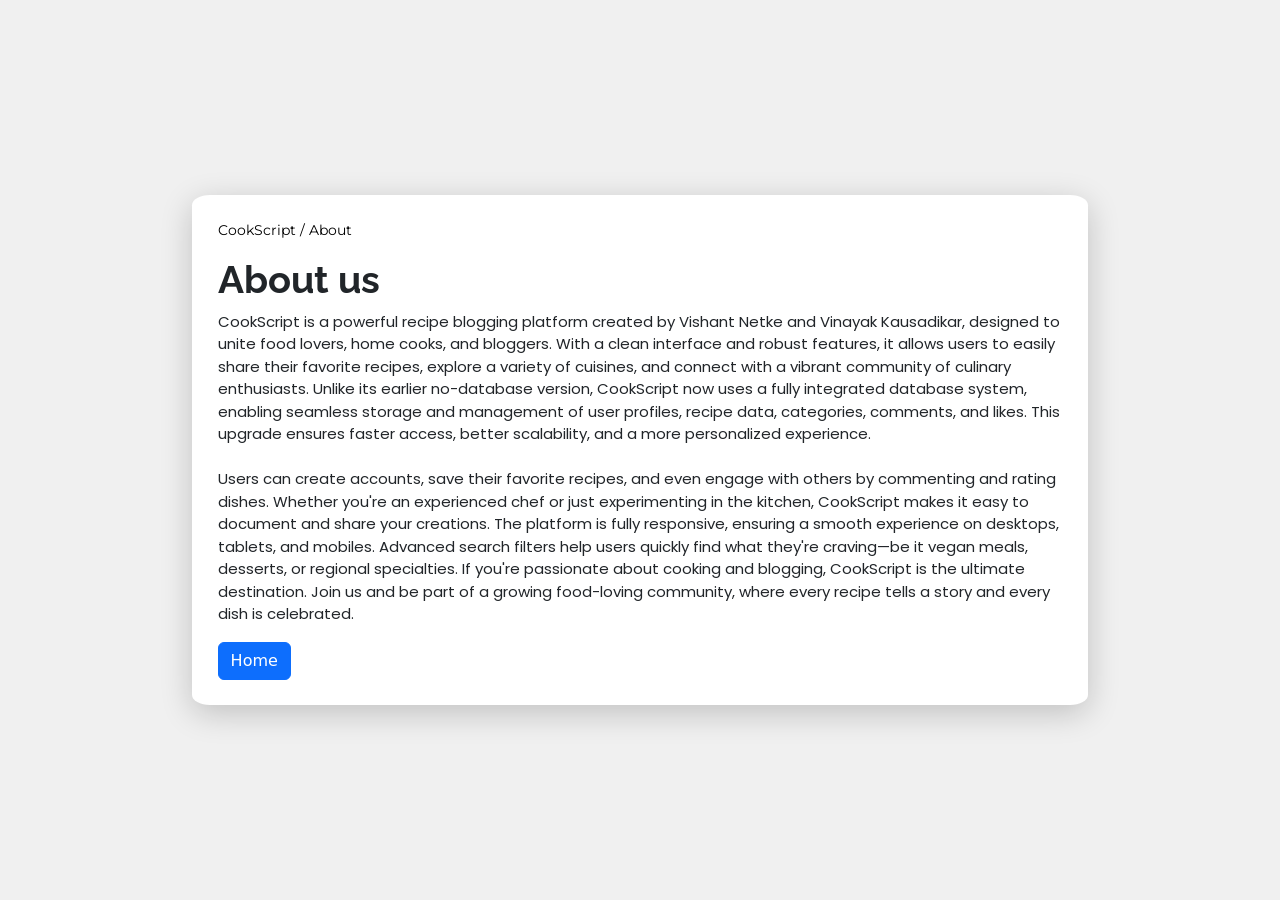
<file: About.html>
<!DOCTYPE html>
<html lang="en">
<head>
    <meta charset="UTF-8">
    <link rel="icon" href="./images/logo.jpeg" type="image/x-icon">
    <meta name="viewport" content="width=device-width, initial-scale=1.0">
    <link rel="stylesheet" href="style.css">
    <link href="https://cdn.jsdelivr.net/npm/bootstrap@5.3.4/dist/css/bootstrap.min.css" rel="stylesheet" integrity="sha384-DQvkBjpPgn7RC31MCQoOeC9TI2kdqa4+BSgNMNj8v77fdC77Kj5zpWFTJaaAoMbC" crossorigin="anonymous">
    <script src="https://cdn.jsdelivr.net/npm/bootstrap@5.3.4/dist/js/bootstrap.bundle.min.js" integrity="sha384-YUe2LzesAfftltw+PEaao2tjU/QATaW/rOitAq67e0CT0Zi2VVRL0oC4+gAaeBKu" crossorigin="anonymous"></script>
    <title>About - Cookscript</title>
</head>
<body style="
    background-color: #F0F0F0;
    ">
    <div class="About-Container">
        <div class="About-Main-Container">
            <a href="index.html"><p><span id="path">CookScript</span> / About</p></a>
            <h2>About us</h2>
            <p>
                <span>
                    CookScript is a powerful recipe blogging platform created by Vishant Netke and Vinayak Kausadikar, designed to unite food lovers, home cooks, and bloggers. With a clean interface and robust features, it allows users to easily share their favorite recipes, explore a variety of cuisines, and connect with a vibrant community of culinary enthusiasts.

                    Unlike its earlier no-database version, CookScript now uses a fully integrated database system, enabling seamless storage and management of user profiles, recipe data, categories, comments, and likes. This upgrade ensures faster access, better scalability, and a more personalized experience.
                    
                    <br><br> Users can create accounts, save their favorite recipes, and even engage with others by commenting and rating dishes. Whether you're an experienced chef or just experimenting in the kitchen, CookScript makes it easy to document and share your creations.
                    
                    The platform is fully responsive, ensuring a smooth experience on desktops, tablets, and mobiles. Advanced search filters help users quickly find what they're craving—be it vegan meals, desserts, or regional specialties.
                    
                    If you're passionate about cooking and blogging, CookScript is the ultimate destination. Join us and be part of a growing food-loving community, where every recipe tells a story and every dish is celebrated.
                </span>
            </p>
            <a href="index.html"><button type="button" class="btn btn-primary">Home</button></a>
        </div>
    </div>
</body>
</html>
</file>
<file: style.css>
@import url('https://fonts.googleapis.com/css2?family=Montserrat:ital,wght@0,100..900;1,100..900&family=Poppins:ital,wght@0,100;0,200;0,300;0,400;0,500;0,600;0,700;0,800;0,900;1,100;1,200;1,300;1,400;1,500;1,600;1,700;1,800;1,900&family=Raleway:ital,wght@0,100..900;1,100..900&display=swap');
.Container-Main{
    width: 100%;
    height: 100%;
    padding: 2%;
    background-color: #f0f0f0;
}
.container-inner{
    background-color: #fff;
    padding: 2%;
    height: auto;
    width: 100%;
    border-radius: 2%;
    display: flex;
    grid-gap: 2%;
}
.left-container img{
    width: 80%;
    height: auto;
    border-radius: 2%;
}
.right-container p{
    text-align: left;
    margin: 10%;
    margin-top: 22%;
    word-break: break-all;
}
.left-container,.right-container{
    height: auto;
    padding: 2%;
    width: 50%;
    text-align: center;
    font-family: "Poppins", sans-serif;
}
/* LOgin */
.Login-container{
    background-color: #fff;
    padding: 2%;
    height: 100vh;
    width: 100%;
    display: flex;
    justify-content: center;
    align-items: center;
}
.login-space{
    background-color: #fff;
    padding: 4%;
    height: auto;
    width: auto;
    height: auto;
    text-align: center;
    border-radius: 2%;
    box-shadow: 0 8px 32px rgba(0, 0, 0, 0.2);
    font-family: "Poppins", sans-serif;
    font-size: large;
    font-weight: 600;
}
.login-space form ::placeholder{
    font-family: "Poppins", sans-serif;
    font-size: medium;
    height: auto;
    width: 50%;
    padding: 2%;
    border-radius: 4%;
}
.login-space form {
    display: flex;
    flex-direction: column;
    gap: 15px;
}

/* ABout Page */
.About-Container{
    height: 100vh;
    width: 100%;
    display: flex;
    justify-content: center;
    align-items: center;
}
.About-Main-Container{
    background-color: #fff;
    box-shadow: 0 8px 32px rgba(0, 0, 0, 0.2);
    height: auto;
    padding: 2%;
    width: 70%;
    border-radius: 2%;
}
.About-Main-Container a{
    text-decoration: none;
    color: #000;
}
.About-Main-Container p{
    font-family: "Montserrat", sans-serif;
    font-size: 14px;
}
.About-Main-Container p span{
    font-family: "Poppins", sans-serif;
    font-size: 15px;
}
.About-Main-Container h2{
    font-family: "Raleway", sans-serif;
    font-size: 38px;
    font-weight: 700;
}
#path{
    font-family: "Montserrat", sans-serif;
    font-size: 14px;
    transition: all 0.3s ease-in-out;

}
#path:hover{
    color: #0B5ED7;
}
@media screen and (max-width: 768px) {
    .left-container,
    .right-container {
        width: 100%;
        padding: 5% 2%;
    }

    .container-inner {
        flex-direction: column;
        grid-gap: 4%;
    }

    .left-container img {
        width: 100%;
    }

    .right-container p {
        text-align: justify;
    }
    .login-space {
        padding: 6%;
        font-size: 1rem;
      }
    
      .login-space form input,
      .login-space button {
        font-size: 0.95rem;
        padding: 10px;
      }
}
@media (max-width: 480px) {
    .login-space {
      padding: 6%;
      font-size: 1rem;
    }
  
    .login-space form input,
    .login-space button {
      font-size: 0.95rem;
      padding: 10px;
    }
  }
</file>
